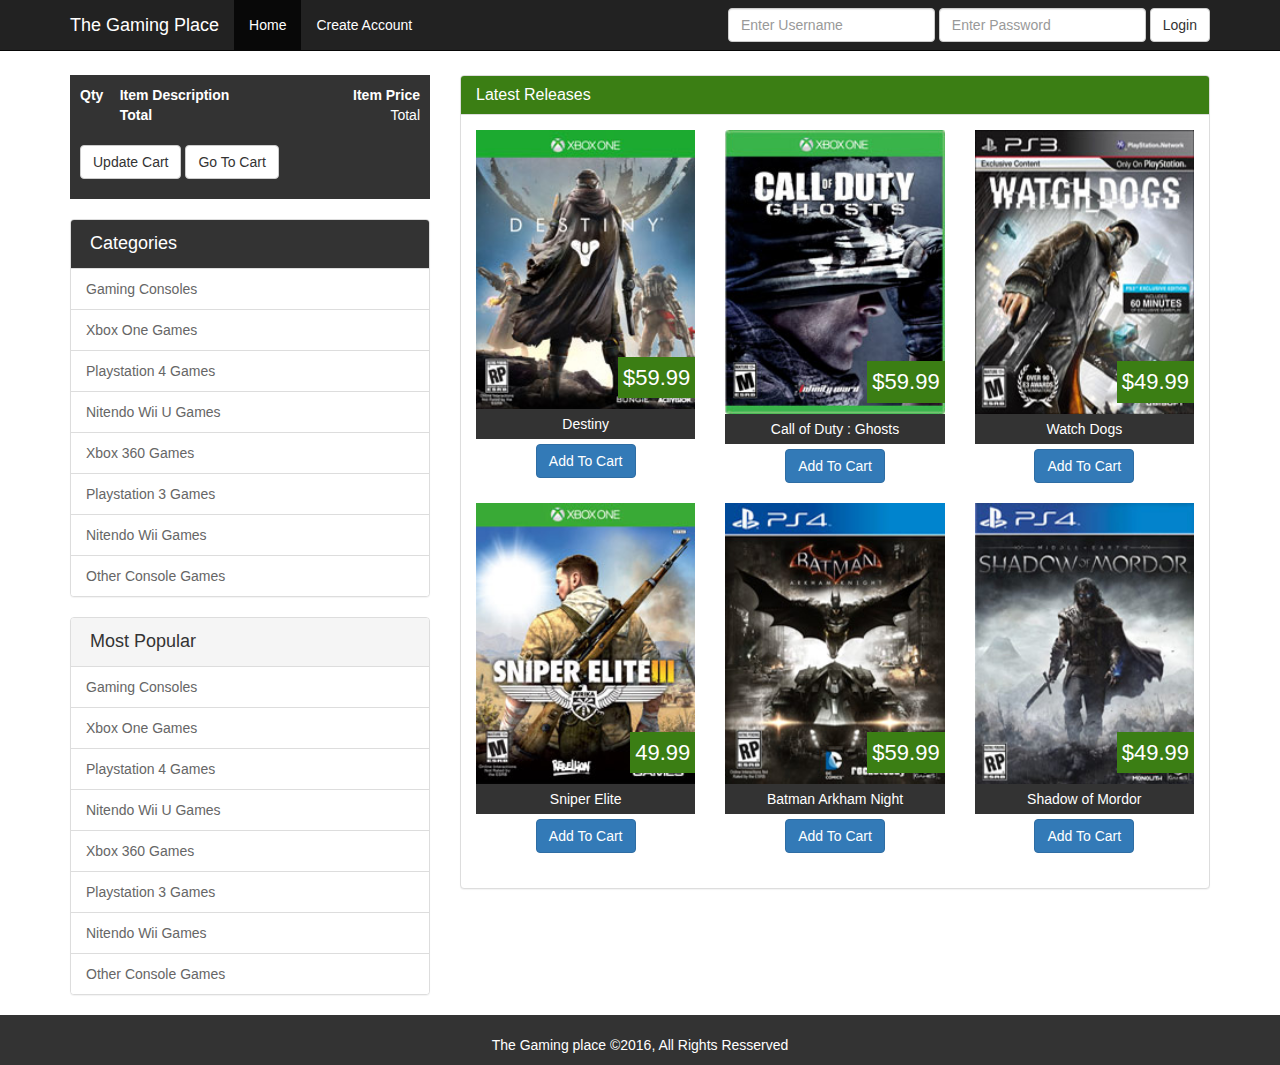
<file: default/index.html>
<!DOCTYPE html>
<html lang="en">
  <head>
    <meta charset="utf-8">
    <meta http-equiv="X-UA-Compatible" content="IE=edge">
    <meta name="viewport" content="width=device-width, initial-scale=1">
    
    <title>The Gaming Place</title>

    <!-- Bootstrap core CSS -->
    <link href="css/bootstrap.css" rel="stylesheet">
    <!-- Custom styles for this template -->
    <link href="css/style.css" rel="stylesheet">

    <script src="https://ajax.googleapis.com/ajax/libs/jquery/1.11.3/jquery.min.js"></script>
 
    <script src="js/bootstrap.js"></script>
  </head>

  <body>

    <nav class="navbar navbar-inverse navbar-fixed-top">
      <div class="container">
        <div class="navbar-header">
          <button type="button" class="navbar-toggle collapsed" data-toggle="collapse" data-target="#navbar" aria-expanded="false" aria-controls="navbar">
            <span class="sr-only">Toggle navigation</span>
            <span class="icon-bar"></span>
            <span class="icon-bar"></span>
            <span class="icon-bar"></span>
          </button>
          <a class="navbar-brand" href="index.html">The Gaming Place</a>
        </div>
        <div id="navbar" class="collapse navbar-collapse">
          <ul class="nav navbar-nav">
            <li class="active"><a href="index.html">Home</a></li>
            <li><a href="register.html">Create Account</a></li>
          </ul>
          <form class="navbar-form navbar-right">
          <div class="form-group">
            <input name="username" type="text" class="form-control" placeholder="Enter Username">
            <input name="password" type="password" class="form-control" placeholder="Enter Password">
          </div>
          <button name="submit" type="submit" class="btn btn-default">Login</button>
        </form>
        </div><!--/.nav-collapse -->
      </div>
    </nav>
      
      <div class="container">
        <div class="row">
          <div class="col-md-4">
            <div class="cart-block">
              <form action="cat/update" method="POST">
                <table cellpadding="6" cellspacing="1" style="width:100%" border="0">
                  <tr>
                    <th>Qty</th>
                    <th>Item Description</th>
                    <th style="text-align:right">Item Price</th>
                  </tr>
                  <tr>
                    <td></td>
                    <td class="right"><strong>Total</strong></td>
                    <td class="right" style="text-align:right">Total</td>
                  </tr>
                </table>
                <br>
                <p><button class="btn btn-default" type="submit">Update Cart</button>
                <a href="cart" class="btn btn-default">Go To Cart</a></p>
              </form>
            </div>
            <div class="panel panel-default panel-list">
              <div class="panel-heading panel-heading-dark">
                <h3 class="panel-title">Categories</h3>
              </div>
              <ul class="list-group">
                <li class="list-group-item"><a href="#">Gaming Consoles</a></li>
                <li class="list-group-item"><a href="#">Xbox One Games</a></li>
                <li class="list-group-item"><a href="#">Playstation 4 Games</a></li>
                <li class="list-group-item"><a href="#">Nitendo Wii U Games</a></li>
                <li class="list-group-item"><a href="#">Xbox 360 Games</a></li>
                <li class="list-group-item"><a href="#">Playstation 3 Games</a></li>
                <li class="list-group-item"><a href="#">Nitendo Wii Games</a></li>
                <li class="list-group-item"><a href="#">Other Console Games</a></li>
              </ul>
            </div>
            <div class="panel panel-default panel-list">
              <div class="panel-heading">
                <h3 class="panel-title">Most Popular</h3>
              </div>
              <ul class="list-group">
                <li class="list-group-item"><a href="#">Gaming Consoles</a></li>
                <li class="list-group-item"><a href="#">Xbox One Games</a></li>
                <li class="list-group-item"><a href="#">Playstation 4 Games</a></li>
                <li class="list-group-item"><a href="#">Nitendo Wii U Games</a></li>
                <li class="list-group-item"><a href="#">Xbox 360 Games</a></li>
                <li class="list-group-item"><a href="#">Playstation 3 Games</a></li>
                <li class="list-group-item"><a href="#">Nitendo Wii Games</a></li>
                <li class="list-group-item"><a href="#">Other Console Games</a></li>
              </ul>
            </div>
          </div>
          <div class="col-md-8">
            <div class="panel panel-default">
              <div class="panel-heading panel-heading-green">
                <h3 class="panel-title">Latest Releases</h3>
              </div>
              <div class="panel-body">
                <div class="row">
                  <div class="col-md-4 game">
                    <div class="game-price">$59.99</div>
                    <a href="products.html"><img src="images/products/game1.jpg"></a>
                    <div class="game-title">Destiny</div>
                    <div class="game-add">
                      <button class="btn btn-primary" type="submit">Add To Cart</button>
                    </div>
                  </div>
                  <div class="col-md-4 game">
                    <div class="game-price">$59.99</div>
                    <a href="products.html"><img src="images/products/game2.jpg"></a>
                    <div class="game-title">Call of Duty : Ghosts</div>
                    <div class="game-add">
                      <button class="btn btn-primary" type="submit">Add To Cart</button>
                    </div>
                  </div>
                  <div class="col-md-4 game">
                    <div class="game-price">$49.99</div>
                    <a href="products.html"><img src="images/products/game3.jpg"></a>
                    <div class="game-title">Watch Dogs</div>
                    <div class="game-add">
                      <button class="btn btn-primary" type="submit">Add To Cart</button>
                    </div>
                  </div>
                  <div class="col-md-4 game">
                    <div class="game-price">49.99</div>
                    <a href="products.html"><img src="images/products/game4.jpg"></a>
                    <div class="game-title">Sniper Elite</div>
                    <div class="game-add">
                      <button class="btn btn-primary" type="submit">Add To Cart</button>
                    </div>
                  </div>
                  <div class="col-md-4 game">
                    <div class="game-price">$59.99</div>
                    <a href="products.html"><img src="images/products/game5.jpg"></a>
                    <div class="game-title">Batman Arkham Night</div>
                    <div class="game-add">
                      <button class="btn btn-primary" type="submit">Add To Cart</button>
                    </div>
                  </div>
                  <div class="col-md-4 game">
                    <div class="game-price">$49.99</div>
                    <a href="products.html"><img src="images/products/game6.jpg"></a>
                    <div class="game-title">Shadow of Mordor</div>
                    <div class="game-add">
                      <button class="btn btn-primary" type="submit">Add To Cart</button>
                    </div>
                  </div>
                </div>
              </div>
            </div>
          </div>
        </div>
      </div>

      <div class="row footer">
        <div class="container">
          <p>The Gaming place &copy;2016, All Rights Resserved</p>
        </div>
      </div>


  </body>
</html>
</file>
<file: default/css/style.css>
body {
  padding-top: 75px;
}
.navbar a{
	color: #fff !important;
}
.cart-block{
	background: #333;
	color:#fff;
	padding: 10px;
	margin-bottom: 20px;
}
.panel-list a{
	display: block;
	color:#666;
}
.panel-list .panel-heading h3{
	padding: 4px;
	font-size: 18px;
}
.panel-heading-green{
	background: #3b7e14 !important;
	color: #fff !important;
}
.panel-heading-dark{
	background: #333333 !important;
	color: #fff !important;
}
.game{
	display: relative;
}
.game-title{
	text-align: center;
	padding: 5px;
	background: #333;
	color:#fff;
}
.game img{
	width:100%;
}
.game-price{
	position: absolute;
	bottom: 100px;
	right: 15px;
	background: #3b7e14;
	color: #fff;
	padding: 5px;
	font-size: 22px;
}
.game-add{
	margin:5px auto 20px auto;
	width:100%;
	text-align: center;
}
.details-price{
	font-size: 25px;
	margin-bottom: 20px; 
}
.details img{
	width:100%;
}
.footer{
	background: #333;
	color: #fff;
	height: 50px;
	text-align: center;
	padding-top: 20px;
}
</file>
